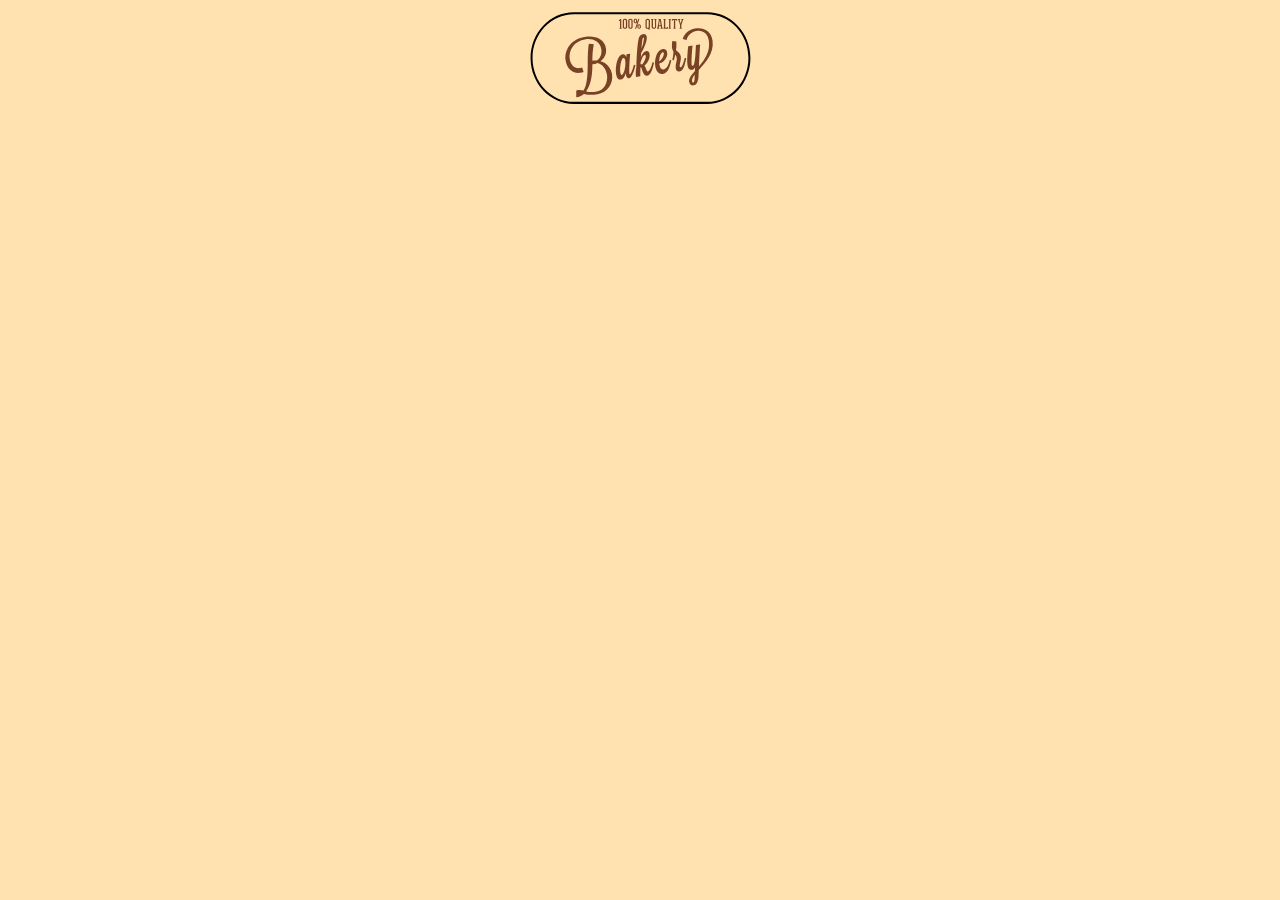
<file: Project_1/src/index.html>
<!DOCTYPE html>
<html lang="en">
<head>
    <meta charset="UTF-8">
    <meta name="viewport" content="width=device-width, initial-scale=1.0">
    <title>Магазин выпечки</title>
    <link rel="stylesheet" href="css/style.css">
    <meta name="description" content="Лучшая выпечка в городе">
</head>
<body>
    <header>
        <img src="img/01-Logo.svg" alt="Логотип">
    </header>
    <nav></nav>
    <main>
        <section></section>
        <section></section>
        <section></section>
    </main>
    <footer>
        <nav></nav>
    </footer>
</body>
</html>
</file>
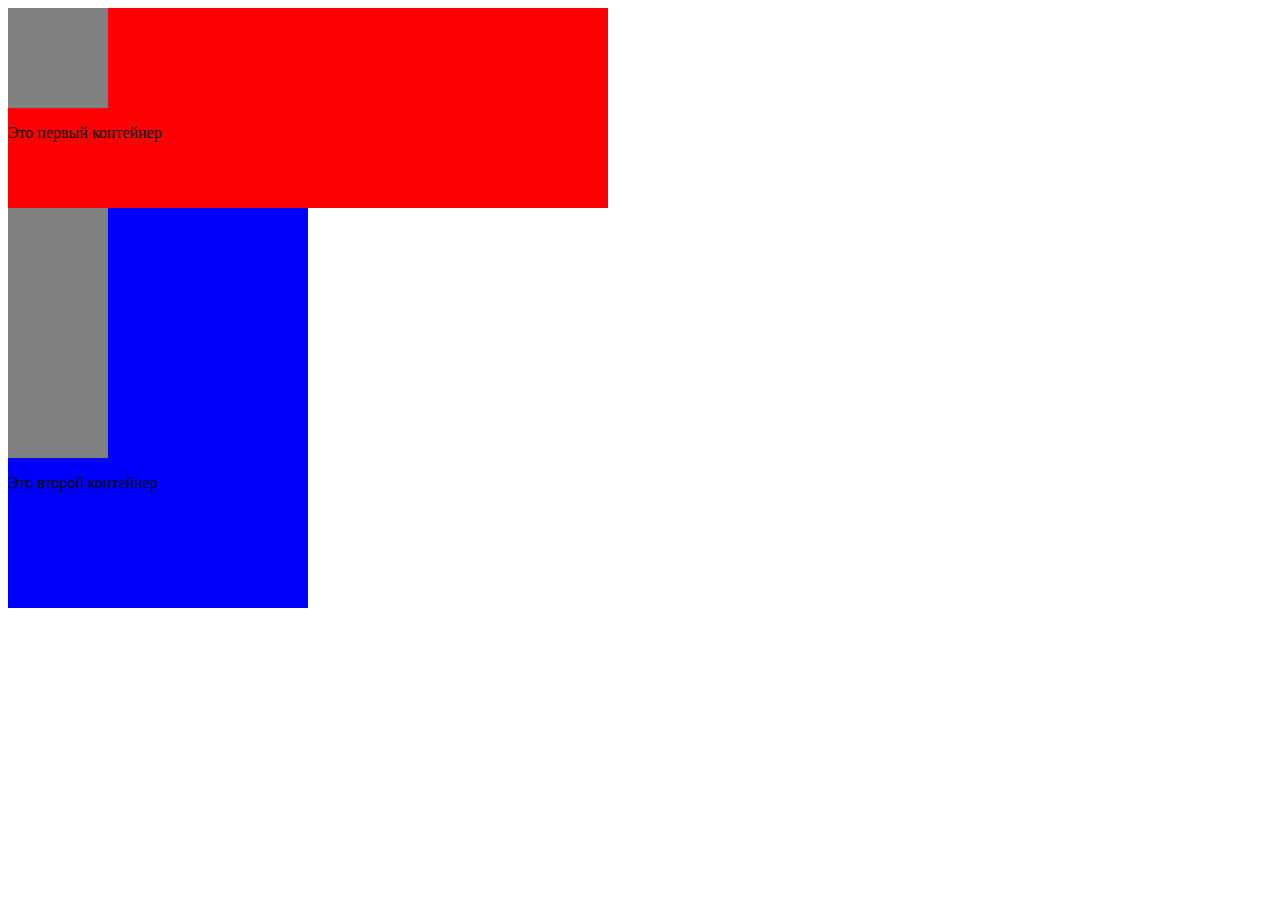
<file: Практика/01-Практика/index.html>
<!DOCTYPE html>
<html lang="en">
<head>
    <meta charset="UTF-8">
    <meta name="viewport" content="width=device-width, initial-scale=1.0">
    <title>Практика основы HTML и CSS</title>
    <link rel="stylesheet" href="style.css">
</head>
<body>
    <div class="box_1">
        <div class="box_1_1"></div>
        <p>Это первый контейнер</p>
    </div>
    <div class="box_2">
        <div class="box_2_1"></div>
        <p>Это второй контейнер</p>
    </div>
</body>
</html>
</file>
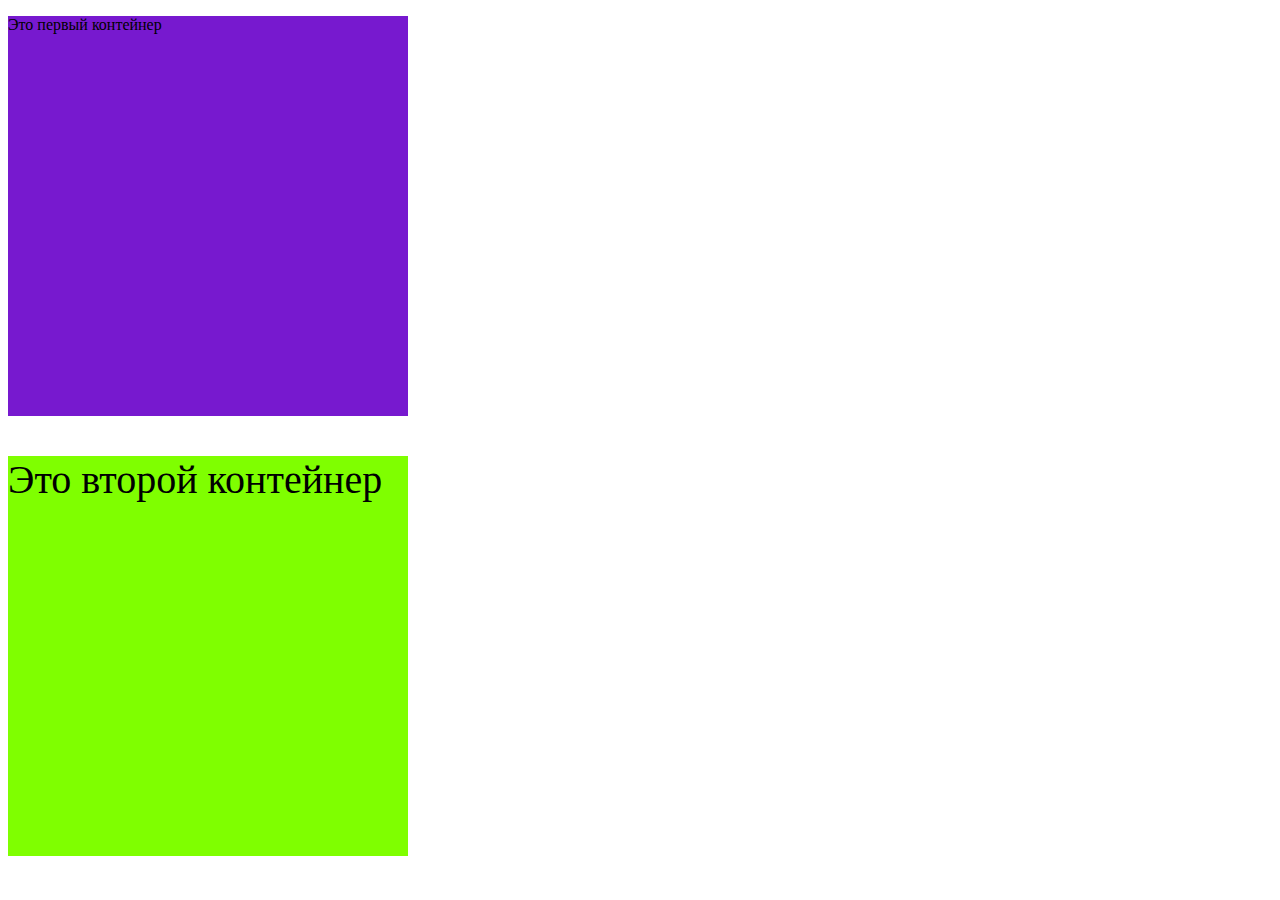
<file: OurFirstProject/div_tag.html>
<!DOCTYPE html>
<html lang="en">
<head>
    <meta charset="UTF-8">
    <meta name="viewport" content="width=device-width, initial-scale=1.0">
    <title>Div tags</title>
    <link rel="stylesheet" href="style.css">
</head>

<body>
    <div class="box-1">
        <p>Это  первый контейнер</p>
    </div>
    <div class="box-2">
        <p>Это второй контейнер</p>
    </div>
</body>
</html>
</file>
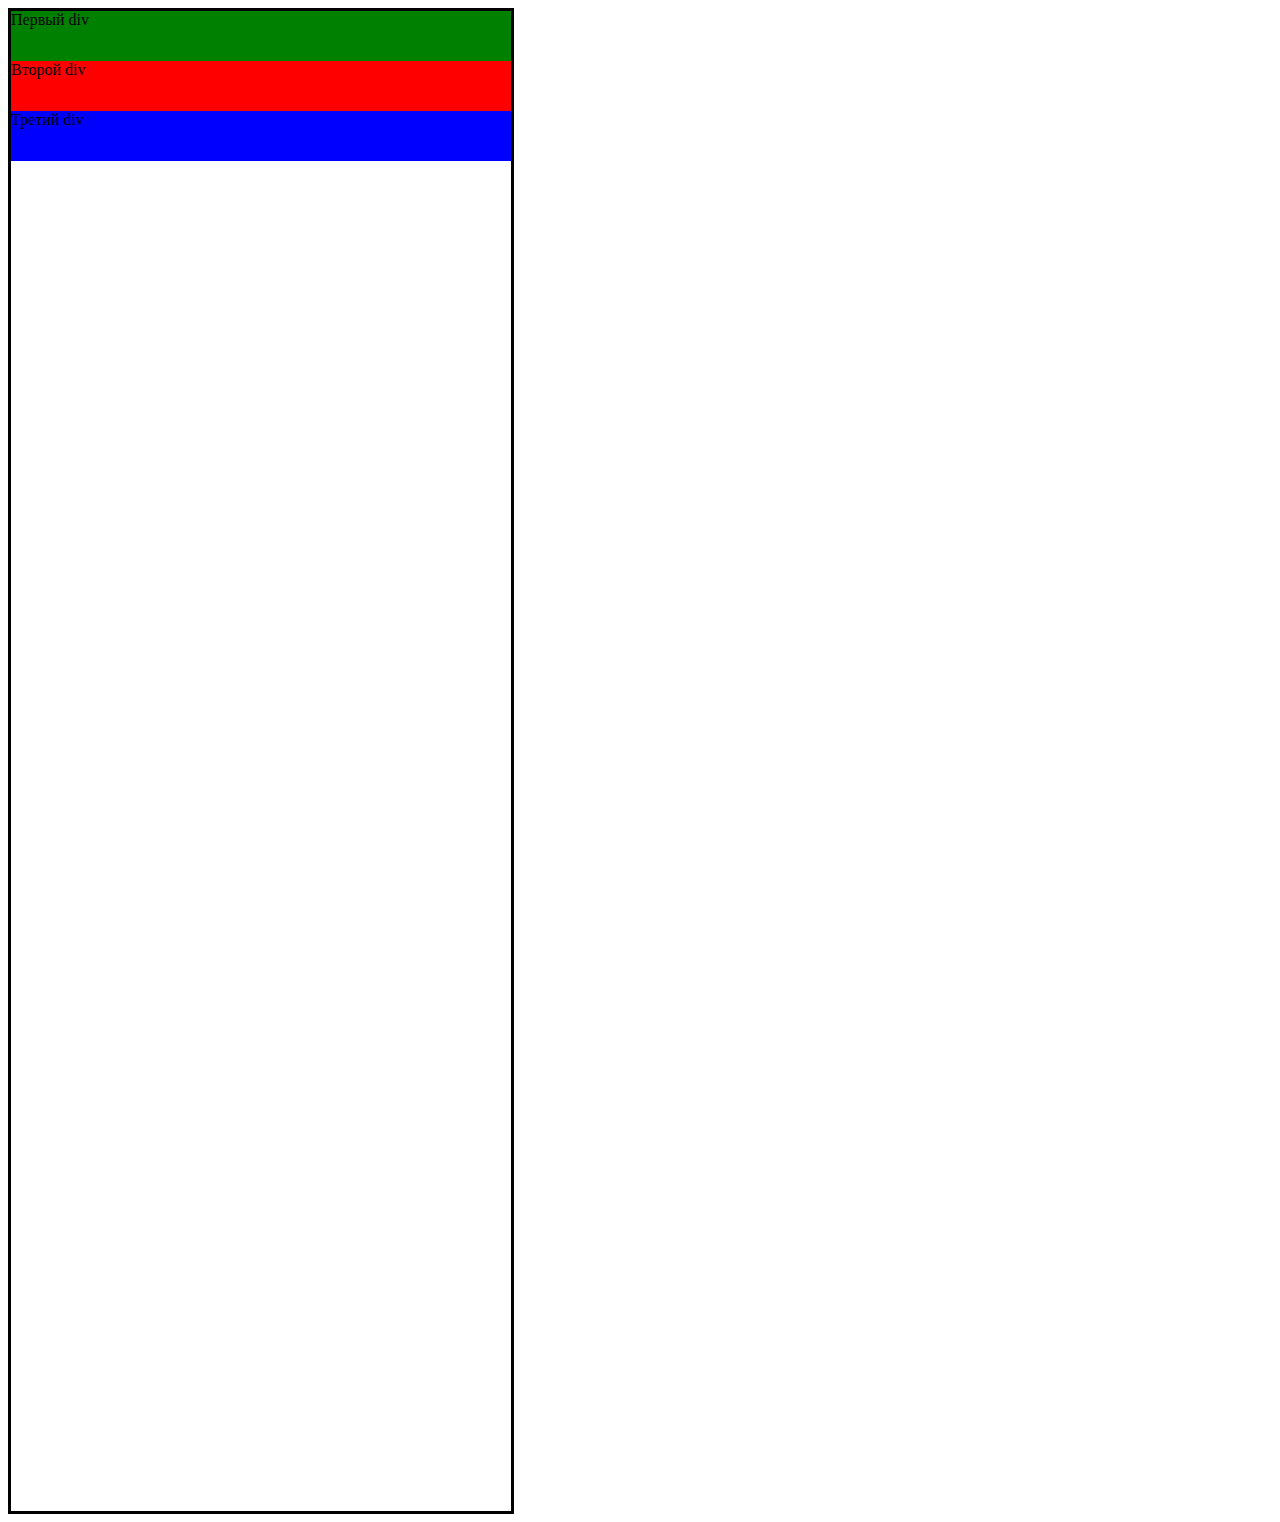
<file: Project-1/Код для тренировки/Position-код для урока/position.html>
<!DOCTYPE html>
<html lang="en">
<head>
    <meta charset="UTF-8">
    <meta http-equiv="X-UA-Compatible" content="IE=edge">
    <meta name="viewport" content="width=device-width, initial-scale=1.0">
    <title>Position</title>
    <link rel="stylesheet" href="style.css">
</head>
<body>

    <div class="wrapper">
        <div class="box-1">Первый div</div>
        <div class="box-2">Второй div</div>
        <div class="box-3">Третий div</div>
    </div>
    
</body>
</html>
</file>
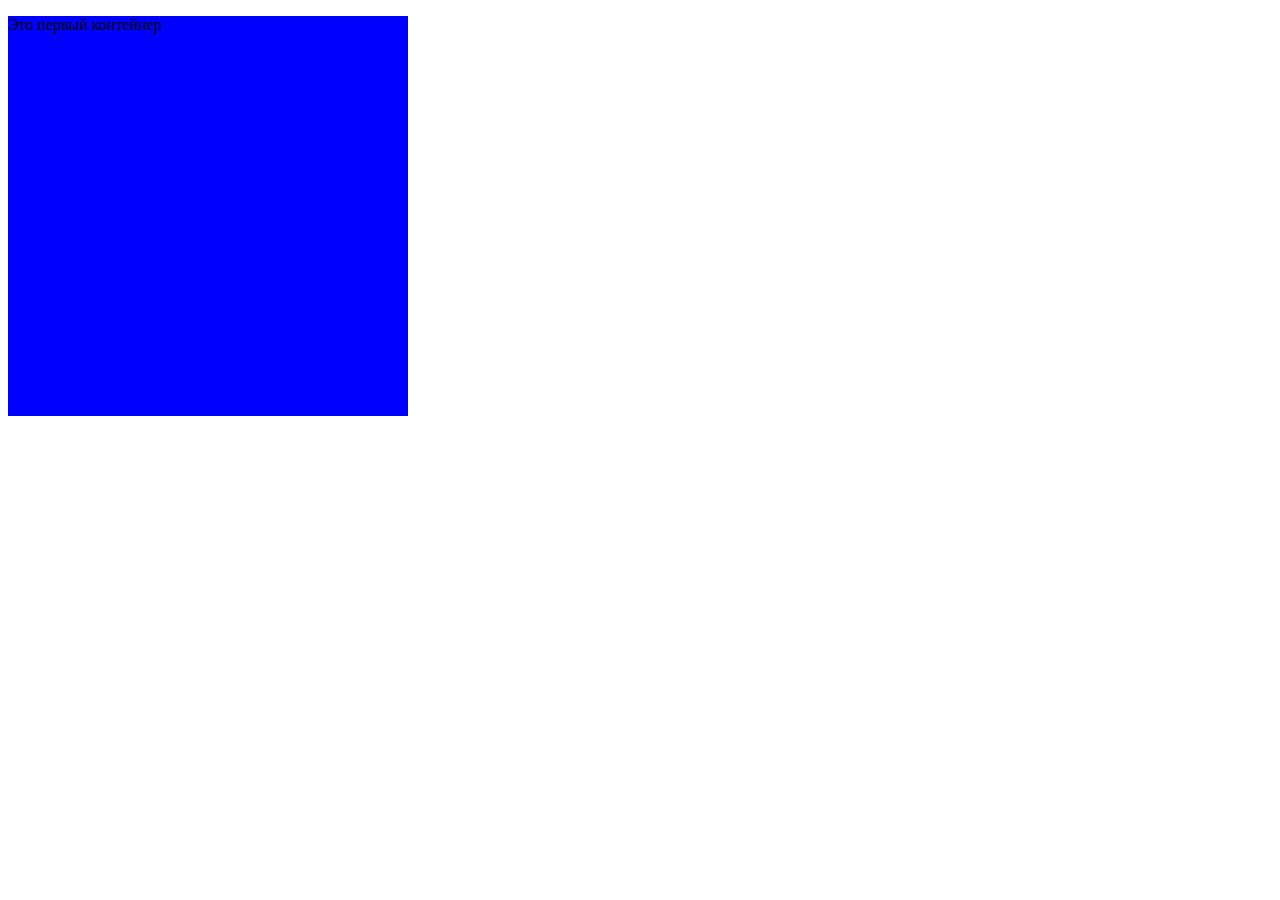
<file: Код из уроков/02-Основы HTML и CSS/05-Div тег/div_tag.html>
<!DOCTYPE html>
<html lang="en">
<head>
    <meta charset="UTF-8">
    <meta http-equiv="X-UA-Compatible" content="IE=edge">
    <meta name="viewport" content="width=device-width, initial-scale=1.0">
    <title>Div tags</title>

    <style>
        div {
            background-color: blue;
            width: 400px;
            height: 400px;
        }
    </style>
    
</head>

<body>
    <div>
        <p>Это первый контейнер</p>
    </div>
</body>
</html>
</file>
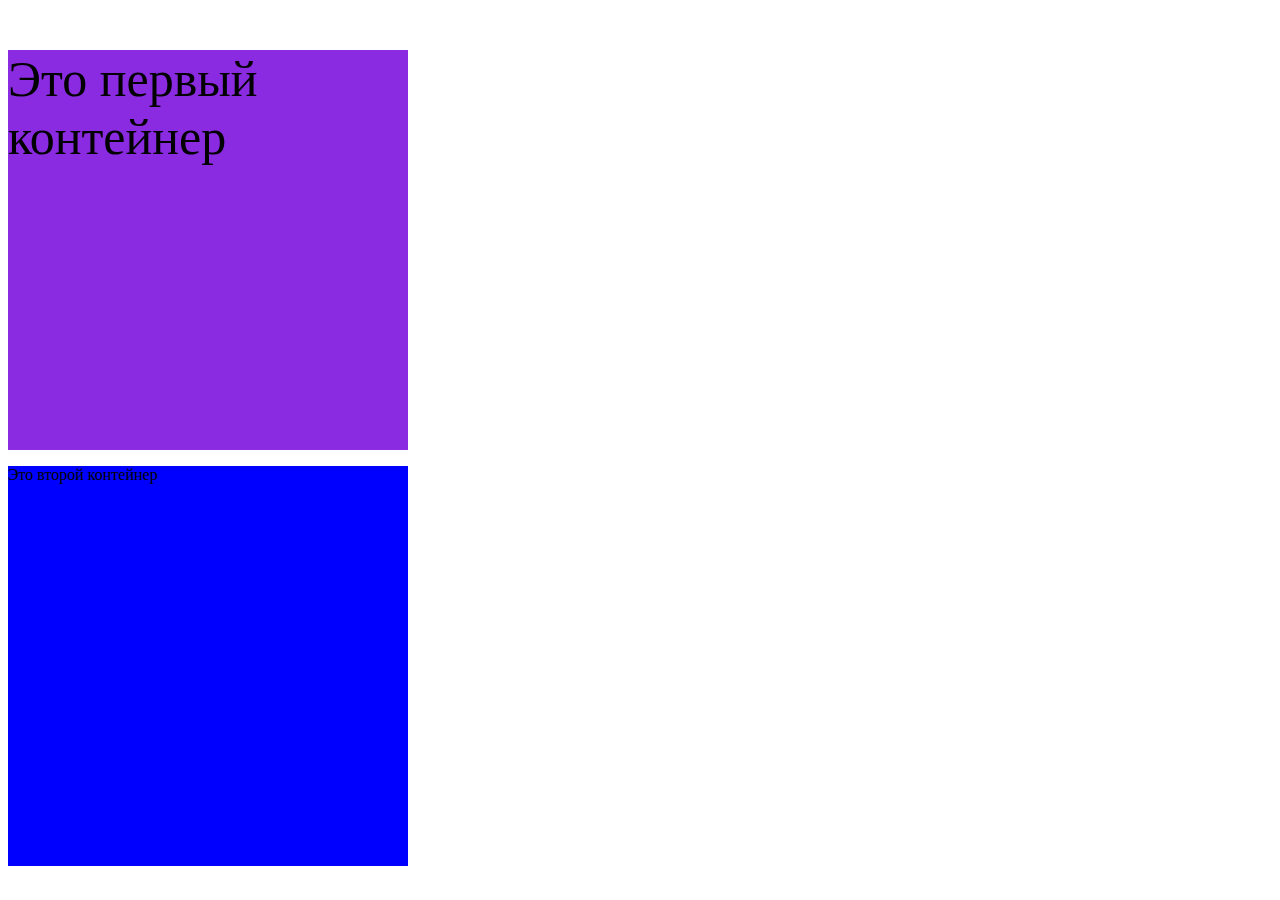
<file: Код из уроков/02-Основы HTML и CSS/06-Классы/div_tag.html>
<!DOCTYPE html>
<html lang="en">
<head>
    <meta charset="UTF-8">
    <meta http-equiv="X-UA-Compatible" content="IE=edge">
    <meta name="viewport" content="width=device-width, initial-scale=1.0">
    <title>Div tags</title>

    <style>
        div {
            background-color: blue;
            width: 400px;
            height: 400px;
        }
        .box-1 {
            background-color: blueviolet;
        }
        .text-1 {
            font-size: 50px;
        }
    </style>

</head>

<body>
    <div class="box-1">
        <p class="text-1">Это первый контейнер</p>
    </div>
    <div>
        <p>Это второй контейнер</p>
    </div>
</body>
</html>
</file>
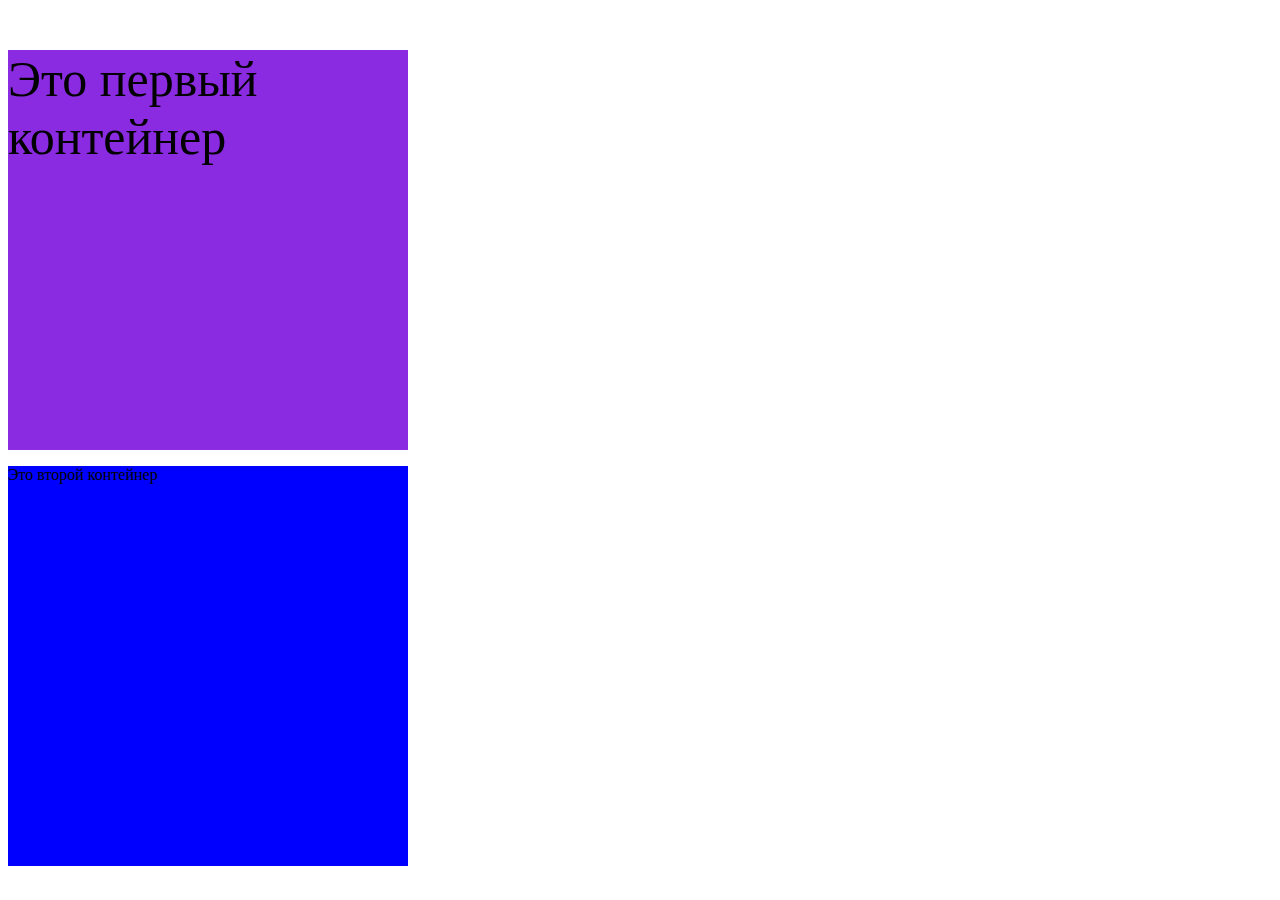
<file: Код из уроков/02-Основы HTML и CSS/07-Отдельно лист со стилями/div_tag.html>
<!DOCTYPE html>
<html lang="en">
<head>
    <meta charset="UTF-8">
    <meta http-equiv="X-UA-Compatible" content="IE=edge">
    <meta name="viewport" content="width=device-width, initial-scale=1.0">
    <title>Div tags</title>
    <link rel="stylesheet" href="style.css">
</head>

<body>
    <div class="box-1">
        <p class="text-1">Это первый контейнер</p>
    </div>
    <div>
        <p>Это второй контейнер</p>
    </div>
</body>
</html>
</file>
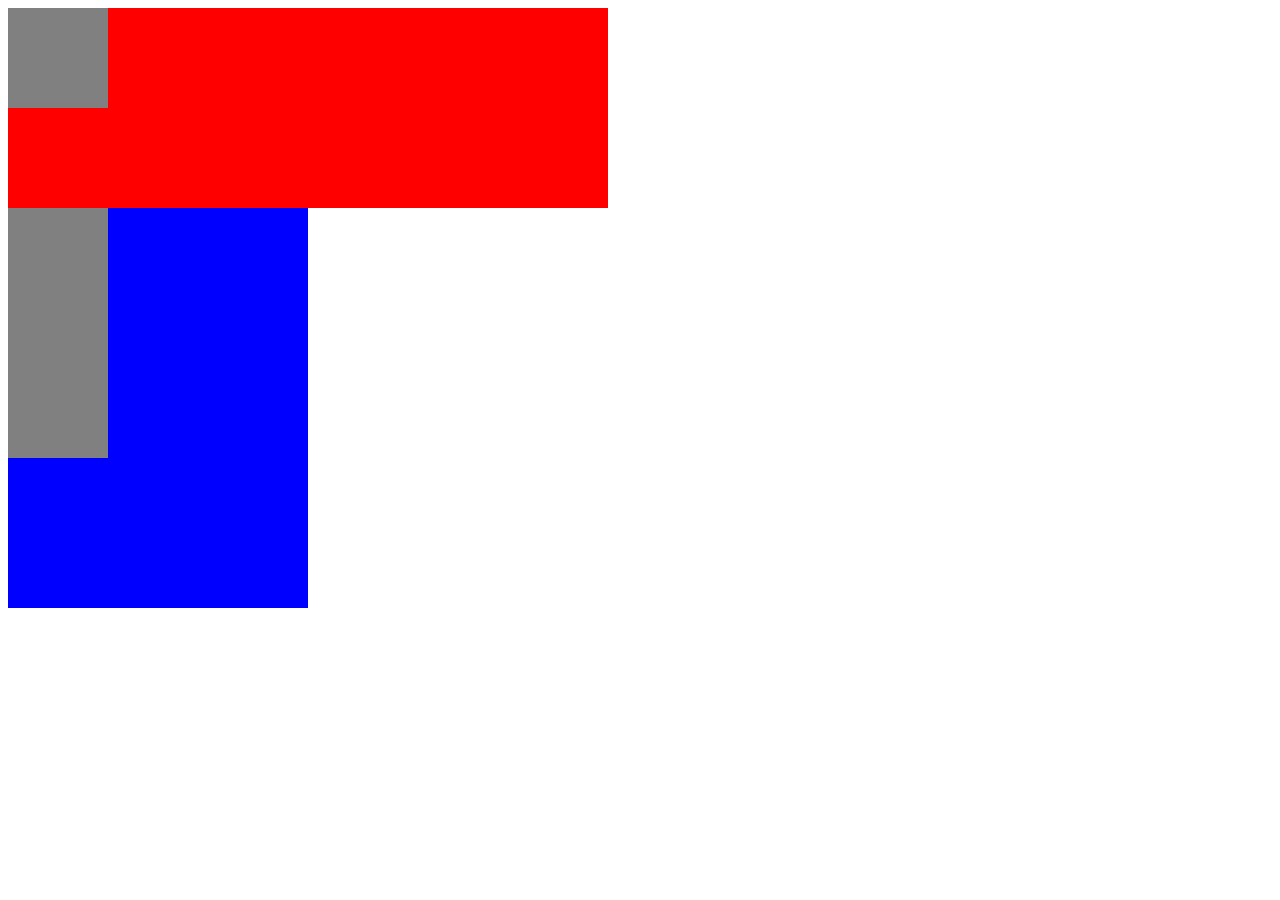
<file: Код из уроков/02-Основы HTML и CSS/09-Пример преподавателя/practice.html>
<!DOCTYPE html>
<html lang="en">
<head>
    <meta charset="UTF-8">
    <meta http-equiv="X-UA-Compatible" content="IE=edge">
    <meta name="viewport" content="width=device-width, initial-scale=1.0">
    <title>Document</title>
    <link rel="stylesheet" href="style.css">
</head>
<body>
    <div class="box-1">
        <div class="box-3"></div>
    </div>

    <div class="box-2">
        <div class="box-4"></div>
    </div>
</body>
</html>
</file>
<file: Project_1/src/css/style.css>
body {
    background-color: #FFE2B0;
}

header {
    text-align: center;
}
</file>
<file: Практика/01-Практика/style.css>
.box_1 {
    background-color: red;
    width: 600px;
    height: 200px;
}
.box_1_1 {
    background-color: grey;
    width: 100px;
    height: 100px;
}
.box_2 {
    background-color: blue;
    width: 300px;
    height: 400px;
}
.box_2_1 {
    background-color: grey;
    width: 100px;
    height: 250px;
}
</file>
<file: OurFirstProject/style.css>
div {
    background-color: blue;
    width: 400px;
    height: 400px;
}
.box-1 {
    background-color: rgb(119, 25, 207);
}
.box-2 {
    background-color: chartreuse;
    font-size: 40px;
}
</file>
<file: Project-1/Код для тренировки/Position-код для урока/style.css>
.wrapper {
    width: 500px;
    height: 1500px;
    border: 3px solid black;
}

.box-1 {
    background-color: green;
    height: 50px;
}

.box-2 {
    background-color: red;
    height: 50px;
}

.box-3 {
    background-color: blue;
    height: 50px;
}
</file>
<file: Код из уроков/02-Основы HTML и CSS/07-Отдельно лист со стилями/style.css>
div {
    background-color: blue;
    width: 400px;
    height: 400px;
}
.box-1 {
    background-color: blueviolet;
}
.text-1 {
    font-size: 50px;
}
</file>
<file: Код из уроков/02-Основы HTML и CSS/09-Пример преподавателя/style.css>
.box-1 {
    width: 600px;
    height: 200px;
    background-color: red;
}

.box-2 {
    width: 300px;
    height: 400px;
    background-color: blue;
}

.box-3 {
    width: 100px;
    height: 100px;
    background-color: grey;
}

.box-4 {
    width: 100px;
    height: 250px;
    background-color: grey;
}
</file>
